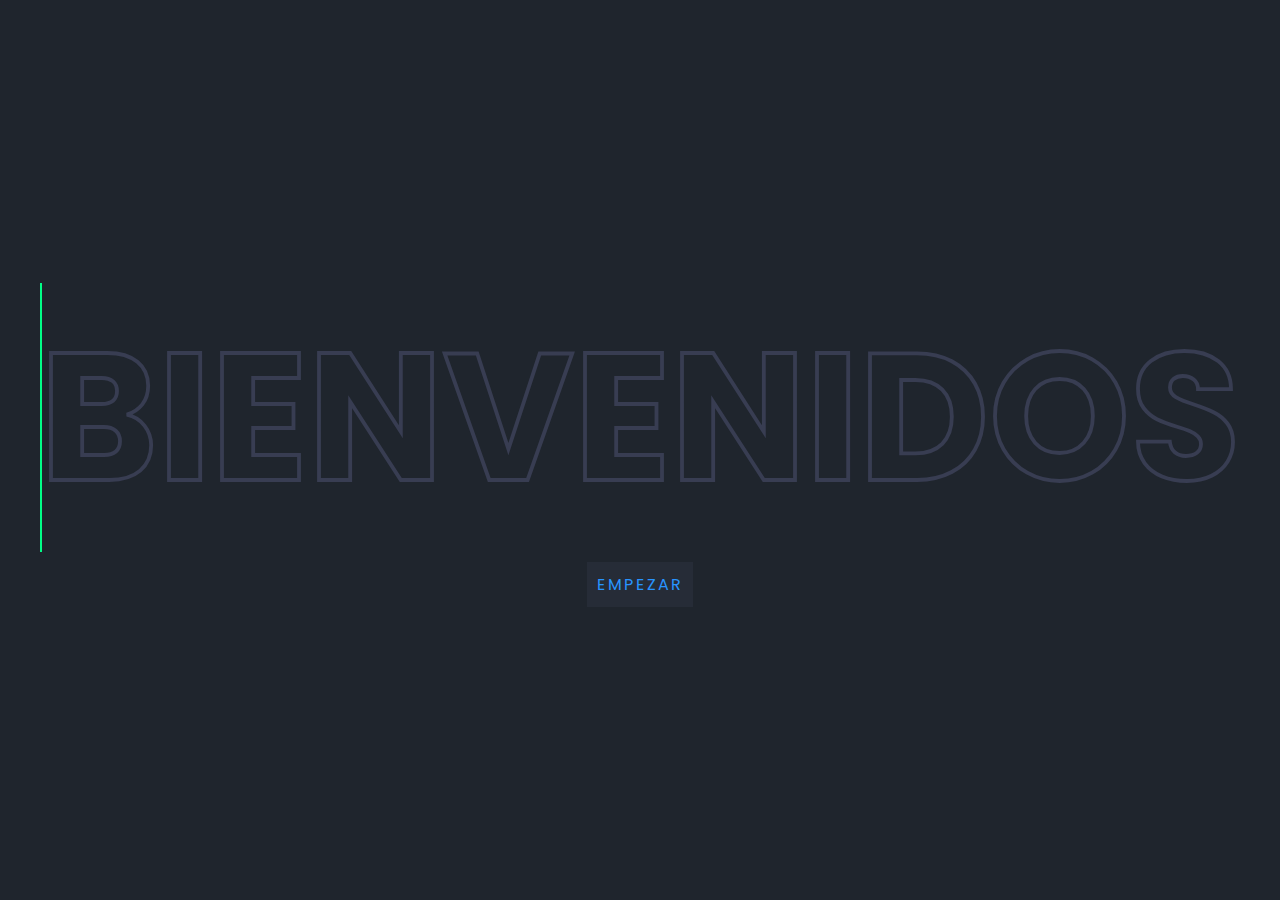
<file: index.html>
<!DOCTYPE html>
<html lang="es">

<head>
    <meta charset="UTF-8">

    <meta name="viewport" content="width=device-width, initial-scale=1.0">
    <link rel="stylesheet" href="./css/style.css">
    <title>Bienvenidos</title>
</head>

<body>
    <h2 data-text="Bienvenidos">Bienvenidos</h2>
    <a href="juego.html">
        <span></span>
        <span></span>
        <span></span>
        <span></span> Empezar
    </a>

</body>

</html>
</file>
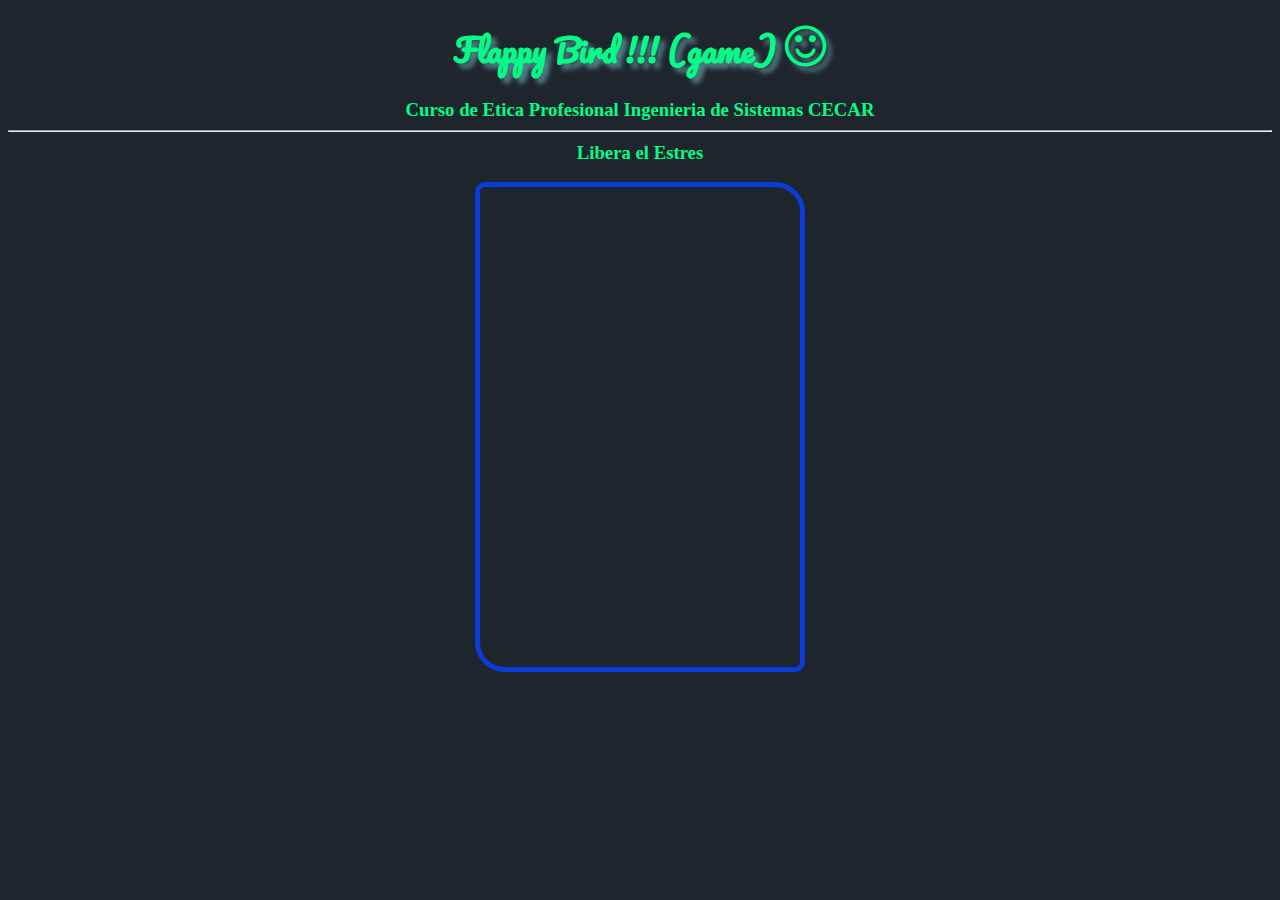
<file: juego.html>
<!DOCTYPE html>
<html lang="es">

<head>
    <meta charset="UTF-8">
    <meta name="viewport" content="width=device-width, initial-scale=1.0">
    <script src="https://ajax.googleapis.com/ajax/libs/jquery/3.2.0/jquery.min.js"></script>
    <link href='https://fonts.googleapis.com/css?family=Pacifico' rel='stylesheet'>
    <link href='https://fonts.googleapis.com/css?family=Pacifico' rel='stylesheet'>
    <link rel="stylesheet" href="https://cdnjs.cloudflare.com/ajax/libs/font-awesome/4.7.0/css/font-awesome.min.css">

    <link rel="stylesheet" href="./css/juego.css">
    <title>Jugando</title>
</head>

<body>
    <h1><b>Flappy Bird !!! (game) <div id="div1" class="fa"></div> </b></h1>
    <h3><b>Curso de Etica Profesional Ingenieria de Sistemas CECAR <hr> Libera el Estres </b></h3>
    <canvas id="myCanvas" width=320 height=480 style="background:url('http://s2js.com/img/etc/flappyback.png');  background-size: 100%; height: 95% " </canvas>
    <h3> <i onclick="myFunction(this)" class="fa fa-thumbs-up"></i></h3>
</body>
<script src="./js/juego.js"></script>

</html>
</file>
<file: css/style.css>
@import url('https://fonts.googleapis.com/css2?family=Poppins:wght@100;200;300;400;500;600;700;800;900&display=swap');
* {
    margin: 0;
    padding: 0;
    box-sizing: border-box;
    font-family: 'Poppins', sans-serif;
}

body {
    display: flex;
    justify-content: center;
    align-items: center;
    min-height: 100vh;
    flex-direction: column;
    background: #1f252d;
}

h2 {
    position: relative;
    font-size: 14vw;
    color: #1f252d;
    -webkit-text-stroke: 0.3vw #383d52;
    text-transform: uppercase;
}

h2::before {
    content: attr(data-text);
    position: absolute;
    top: 0;
    left: 0;
    width: 0;
    height: 100%;
    color: #01fe87;
    -webkit-text-stroke: 0vw #383d52;
    border-right: 2px solid #01fe87;
    overflow: hidden;
    animation: animate 6s linear infinite;
}

@keyframes animate {
    0% {
        width: 0;
    }
    70% {
        width: 100%;
    }
}

a {
    position: relative;
    display: inline-block;
    padding: 10px 10px;
    text-decoration: none;
    text-transform: uppercase;
    color: #2894ff;
    background: #262c37;
    font-size: 16px;
    margin: 10px;
    letter-spacing: 2px;
}

a:hover {
    background: #2894ff;
    color: #1f252d;
    transition: 0.5s;
    transition-delay: 1s;
}

a span {
    position: absolute;
    display: block;
    background: #2894ff;
}

a span:nth-child(1) {
    left: 0;
    bottom: 0;
    width: 1px;
    height: 100%;
    transform: scaleY(0);
    transform-origin: top;
    transition: transform 0.25s;
}

a:hover span:nth-child(1) {
    transform: scaleY(1);
    transform-origin: bottom;
    transition: transform 0.25s;
}

a span:nth-child(2) {
    left: 0;
    top: 0;
    width: 100%;
    height: 1px;
    transform: scaleX(0);
    transform-origin: right;
    transition: transform 0.25s;
    transition-delay: 0.25s;
}

a:hover span:nth-child(2) {
    transform: scaleX(1);
    transform-origin: bottom;
    transition: transform 0.25s;
    transition-delay: 0.25s;
}

a span:nth-child(3) {
    right: 0;
    bottom: 0;
    width: 1px;
    height: 100%;
    transform: scaleY(0);
    transform-origin: bottom;
    transition: transform 0.25s;
    transition-delay: 0.5s;
}

a:hover span:nth-child(3) {
    transform: scaley(1);
    transform-origin: top;
    transition: transform 0.25s;
    transition-delay: 0.5s;
}

a span:nth-child(4) {
    left: 0;
    bottom: 0;
    width: 100%;
    height: 1px;
    transform: scaleX(0);
    transform-origin: left;
    transition: transform 0.25s;
    transition-delay: 0.75s;
}

a:hover span:nth-child(4) {
    transform: scaleX(1);
    transform-origin: right;
    transition: transform 0.25s;
    transition-delay: 0.75s;
}
</file>
<file: css/juego.css>
/*CSS juego */
    
    #div1 {
        font-size: 48px;
        align-items: center;
    }
    
    body {
        background-color: #1f252d;
        font-family: 'Pacifico';
        text-align: center;
    }
    
    h1 {
        background-color: #1f252d;
        color: #01fe87;
        text-shadow: 5px 5px 5px #57858d;
    }
    
    b {
        color: #01fe87;
    }
    
    canvas {
        animation: mymove 5s infinite;
        border: 5px solid#0a3cda;
        /* border-style: dotted;*/
        border-radius: 10px 30px;
        align-items: center;
    }
    
    @keyframes mymove {
        50% {
            box-shadow: 10px 20px 30px blue;
        }
    }
    
    h3 {
        font-family: 'Permanent Marker';
    }
</file>
